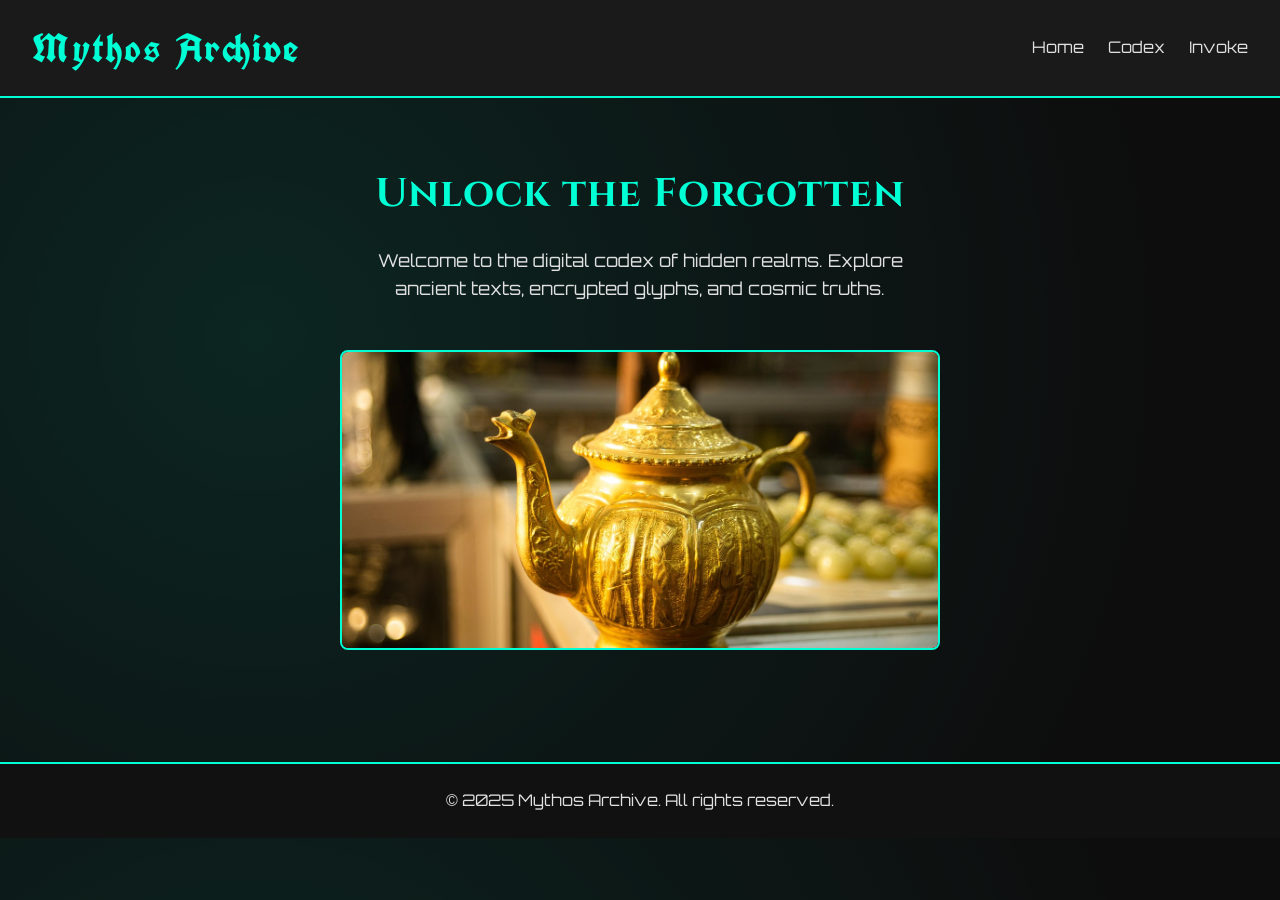
<file: mythos-archive/index.html>
<!DOCTYPE html>
<html lang="en">
<head>
  <meta charset="UTF-8" />
  <meta name="viewport" content="width=device-width, initial-scale=1.0"/>
  <title>Mythos Archive</title>

  <!-- Fonts for Mythos Archive -->
  <link href="https://fonts.googleapis.com/css2?family=Cinzel:wght@400;700&family=Orbitron:wght@400;600&family=UnifrakturCook:700&display=swap" rel="stylesheet">

  <link rel="stylesheet" href="css/styles.css" />
</head>
<body>
  <header>
    <nav>
      <h1>Mythos Archive</h1>
      <ul>
        <li><a href="index.html">Home</a></li>
        <li><a href="codex.html">Codex</a></li>
        <li><a href="invoke.html">Invoke</a></li>
      </ul>
    </nav>
  </header>

  <main class="hero">
    <section class="intro">
      <h2>Unlock the Forgotten</h2>
      <p>Welcome to the digital codex of hidden realms. Explore ancient texts, encrypted glyphs, and cosmic truths.</p>
    </section>
    <section class="slider">
      <img src="assets/images/scroll5.jpg" alt="Mystic Scroll" class="slide active">
      <img src="assets/images/scroll6.jpg" alt="Ancient Relic" class="slide">
      <img src="assets/images/scroll4.jpg" alt="Celestial Code" class="slide">
    </section>
  </main>

  <footer>
    <p>© 2025 Mythos Archive. All rights reserved.</p>
  </footer>

  <script src="js/main.js"></script>
</body>
</html>
</file>
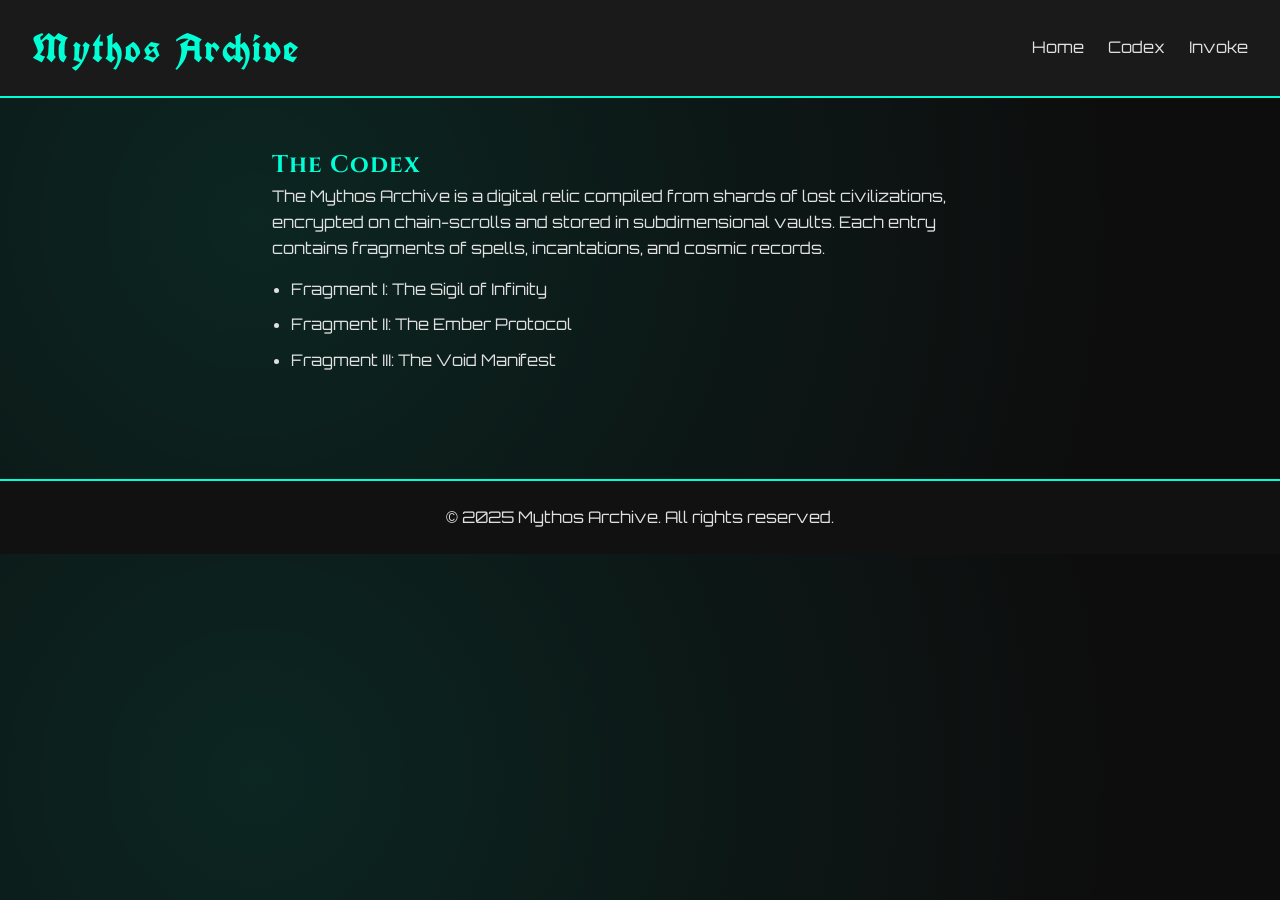
<file: mythos-archive/codex.html>
<!DOCTYPE html>
<html lang="en">
<head>
  <meta charset="UTF-8" />
  <meta name="viewport" content="width=device-width, initial-scale=1.0"/>
  <title>Codex | Mythos Archive</title>

  <!-- Fonts for Mythos Archive -->
  <link href="https://fonts.googleapis.com/css2?family=Cinzel:wght@400;700&family=Orbitron:wght@400;600&family=UnifrakturCook:700&display=swap" rel="stylesheet">

  <link rel="stylesheet" href="css/styles.css" />
</head>
<body>
  <header>
    <nav>
      <h1>Mythos Archive</h1>
      <ul>
        <li><a href="index.html">Home</a></li>
        <li><a href="codex.html">Codex</a></li>
        <li><a href="invoke.html">Invoke</a></li>
      </ul>
    </nav>
  </header>

  <main class="content">
    <h2>The Codex</h2>
    <p>The Mythos Archive is a digital relic compiled from shards of lost civilizations, encrypted on chain-scrolls and stored in subdimensional vaults. Each entry contains fragments of spells, incantations, and cosmic records.</p>
    
    <ul>
      <li> Fragment I: The Sigil of Infinity</li>
      <li> Fragment II: The Ember Protocol</li>
      <li> Fragment III: The Void Manifest</li>
    </ul>
  </main>

  <footer>
    <p>© 2025 Mythos Archive. All rights reserved.</p>
  </footer>
</body>
</html>
</file>
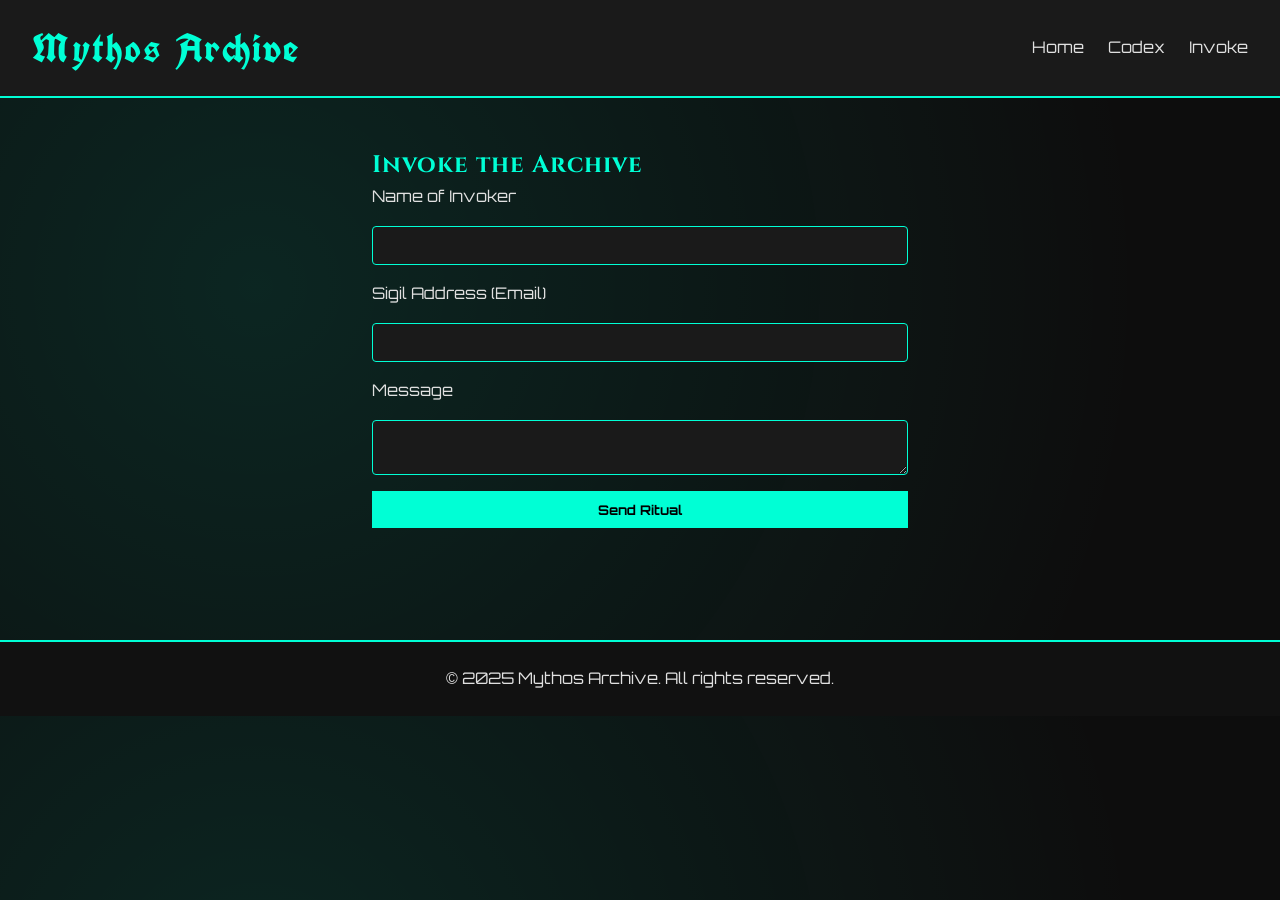
<file: mythos-archive/invoke.html>
<!DOCTYPE html>
<html lang="en">
<head>
  <meta charset="UTF-8" />
  <meta name="viewport" content="width=device-width, initial-scale=1.0"/>
  <title>Invoke | Mythos Archive</title>

  <!-- Fonts for Mythos Archive -->
  <link href="https://fonts.googleapis.com/css2?family=Cinzel:wght@400;700&family=Orbitron:wght@400;600&family=UnifrakturCook:700&display=swap" rel="stylesheet">

  <link rel="stylesheet" href="css/styles.css" />
</head>
<body>
  <header>
    <nav>
      <h1>Mythos Archive</h1>
      <ul>
        <li><a href="index.html">Home</a></li>
        <li><a href="codex.html">Codex</a></li>
        <li><a href="invoke.html">Invoke</a></li>
      </ul>
    </nav>
  </header>

  <main class="form-section">
    <h2>Invoke the Archive</h2>
    <form id="contactForm">
      <label for="name">Name of Invoker</label>
      <input type="text" id="name" required>

      <label for="email">Sigil Address (Email)</label>
      <input type="email" id="email" required>

      <label for="message">Message</label>
      <textarea id="message" required></textarea>

      <button type="submit">Send Ritual</button>
    </form>
    <p id="formMsg"></p>
  </main>

  <footer>
    <p>© 2025 Mythos Archive. All rights reserved.</p>
  </footer>

  <script src="js/main.js"></script>
</body>
</html>
</file>
<file: mythos-archive/css/styles.css>
/* RESET */
* {
    margin: 0;
    padding: 0;
    box-sizing: border-box;
  }
  
  body {
    font-family: 'Orbitron', sans-serif;
    background-color: #0d0d0d;
    color: #e0e0e0;
    line-height: 1.6;
    background-image: radial-gradient(circle at 20% 40%, rgba(0,255,213,0.1), transparent 80%);
  }
  
  /* TYPOGRAPHY */
  h1 {
    font-family: 'UnifrakturCook', cursive;
    font-size: 2.5em;
    letter-spacing: 2px;
    color: #00ffd5;
  }
  
  h2, h3 {
    font-family: 'Cinzel', serif;
    font-weight: 700;
    letter-spacing: 1px;
    color: #00ffd5;
  }
  
  p, li, input, textarea, button {
    font-family: 'Orbitron', sans-serif;
  }
  
  /* NAVIGATION */
  header {
    background: #1a1a1a;
    padding: 1em 2em;
    border-bottom: 2px solid #00ffd5;
  }
  
  nav {
    display: flex;
    justify-content: space-between;
    align-items: center;
  }
  
  nav ul {
    display: flex;
    list-style: none;
    gap: 1.5em;
  }
  
  nav a {
    color: #e0e0e0;
    text-decoration: none;
    transition: color 0.3s ease;
  }
  
  nav a:hover {
    color: #00ffd5;
  }
  
  /* HERO SECTION */
  .hero {
    padding: 4em 2em;
    text-align: center;
  }
  
  .hero h2 {
    font-size: 2.5em;
    margin-bottom: 0.5em;
    color: #00ffd5;
  }
  
  .hero p {
    max-width: 600px;
    margin: 0 auto;
    font-size: 1.1em;
  }
  
  /* SLIDER */
  .slider {
    margin-top: 3em;
    position: relative;
    max-width: 600px;
    margin-left: auto;
    margin-right: auto;
    height: 300px;
    overflow: hidden;
  }
  
  .slide {
    display: none;
    width: 100%;
    height: 300px;
    object-fit: cover;
    border: 2px solid #00ffd5;
    border-radius: 8px;
  }
  
  .slide.active {
    display: block;
    animation: fade 1s ease-in-out;
  }
  
  @keyframes fade {
    from { opacity: 0.4; }
    to { opacity: 1; }
  }
  
  /* CONTENT PAGE */
  .content {
    padding: 3em 2em;
    max-width: 800px;
    margin: auto;
  }
  
  .content ul {
    margin-top: 1em;
    padding-left: 1.2em;
  }
  
  .content li {
    margin-bottom: 0.6em;
  }
  
  /* CONTACT FORM */
  .form-section {
    padding: 3em 2em;
    max-width: 600px;
    margin: auto;
  }
  
  form {
    display: flex;
    flex-direction: column;
    gap: 1em;
  }
  
  input, textarea {
    padding: 0.8em;
    border: 1px solid #00ffd5;
    background: #1a1a1a;
    color: #fff;
    border-radius: 4px;
  }
  
  button {
    padding: 0.8em;
    background: #00ffd5;
    color: #000;
    border: none;
    cursor: pointer;
    font-weight: bold;
    transition: background 0.3s ease;
  }
  
  button:hover {
    background: #00c5a3;
  }
  
  #formMsg {
    margin-top: 1em;
    font-weight: bold;
  }
  
  /* FOOTER */
  footer {
    margin-top: 3em;
    padding: 1.5em;
    text-align: center;
    background: #111;
    border-top: 2px solid #00ffd5;
  }
  
  /* RESPONSIVE */
  @media (max-width: 768px) {
    nav ul {
      flex-direction: column;
      gap: 1em;
    }
  }
</file>
